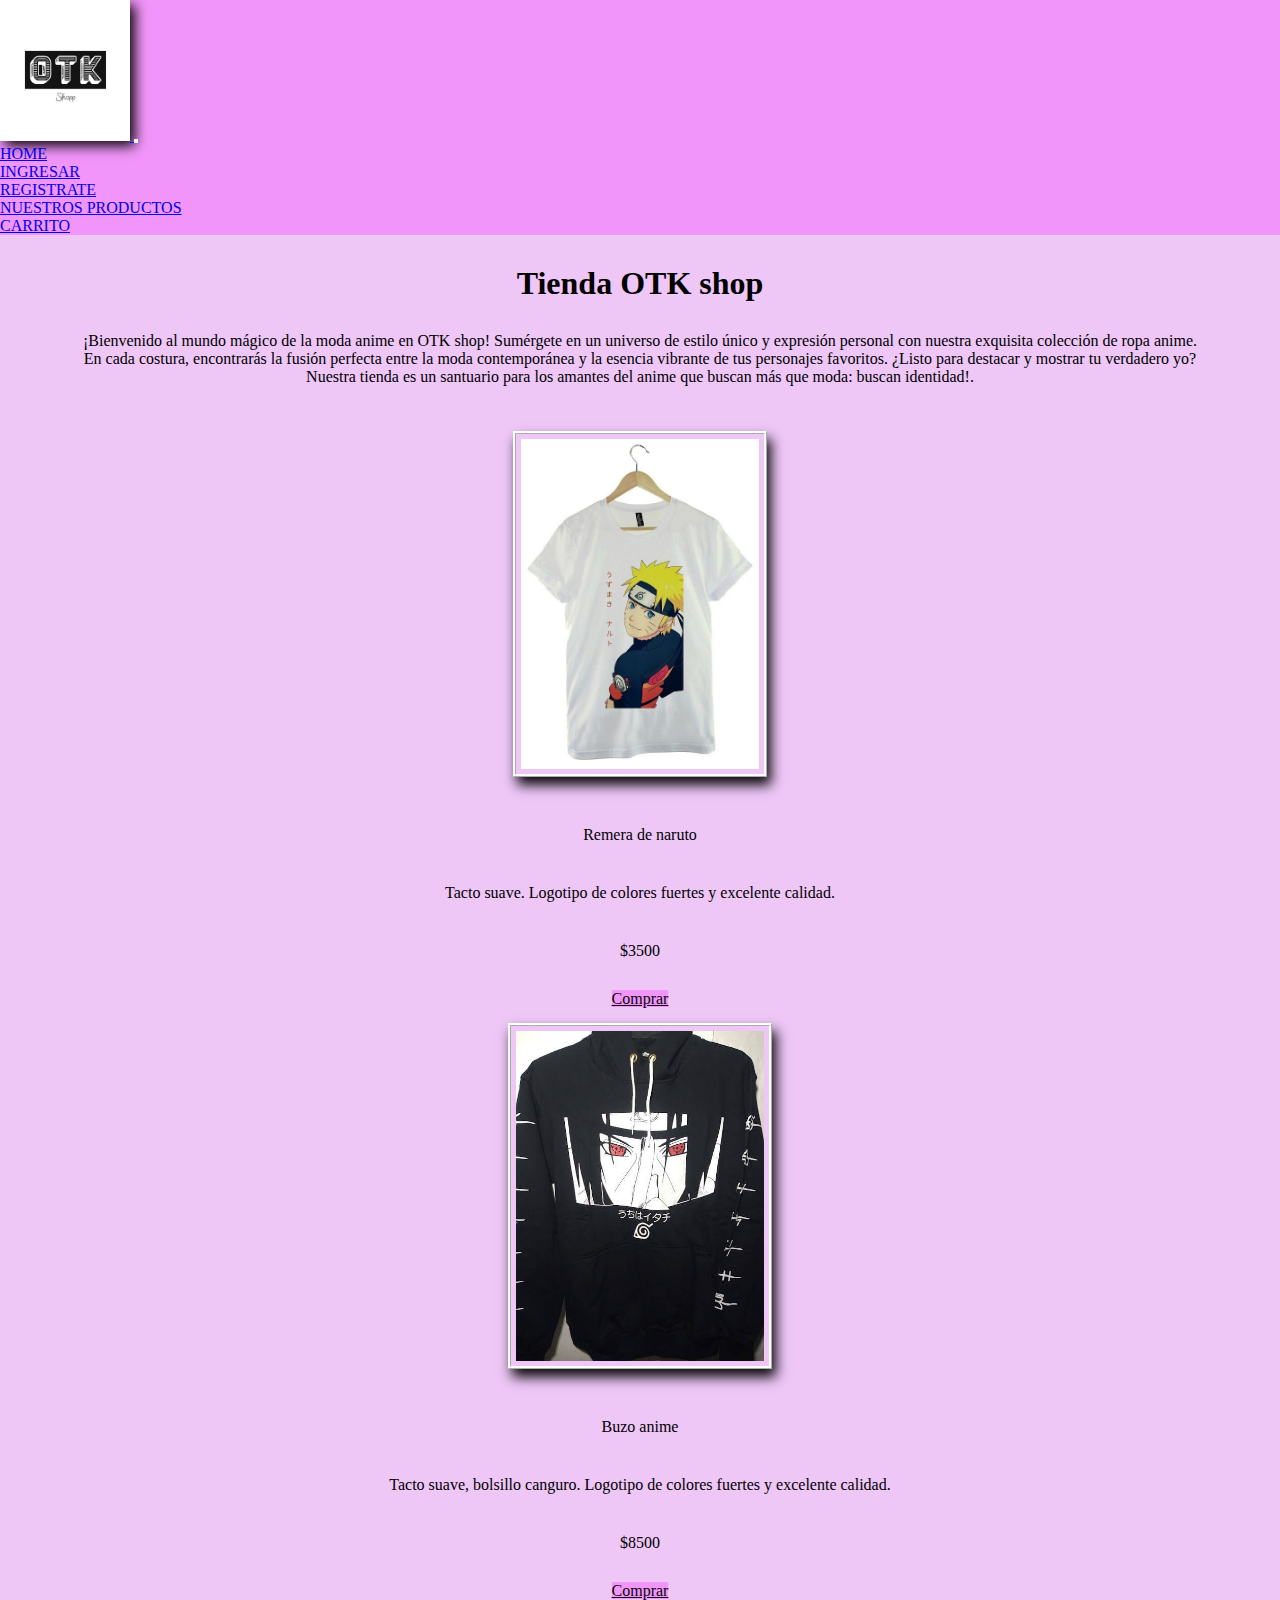
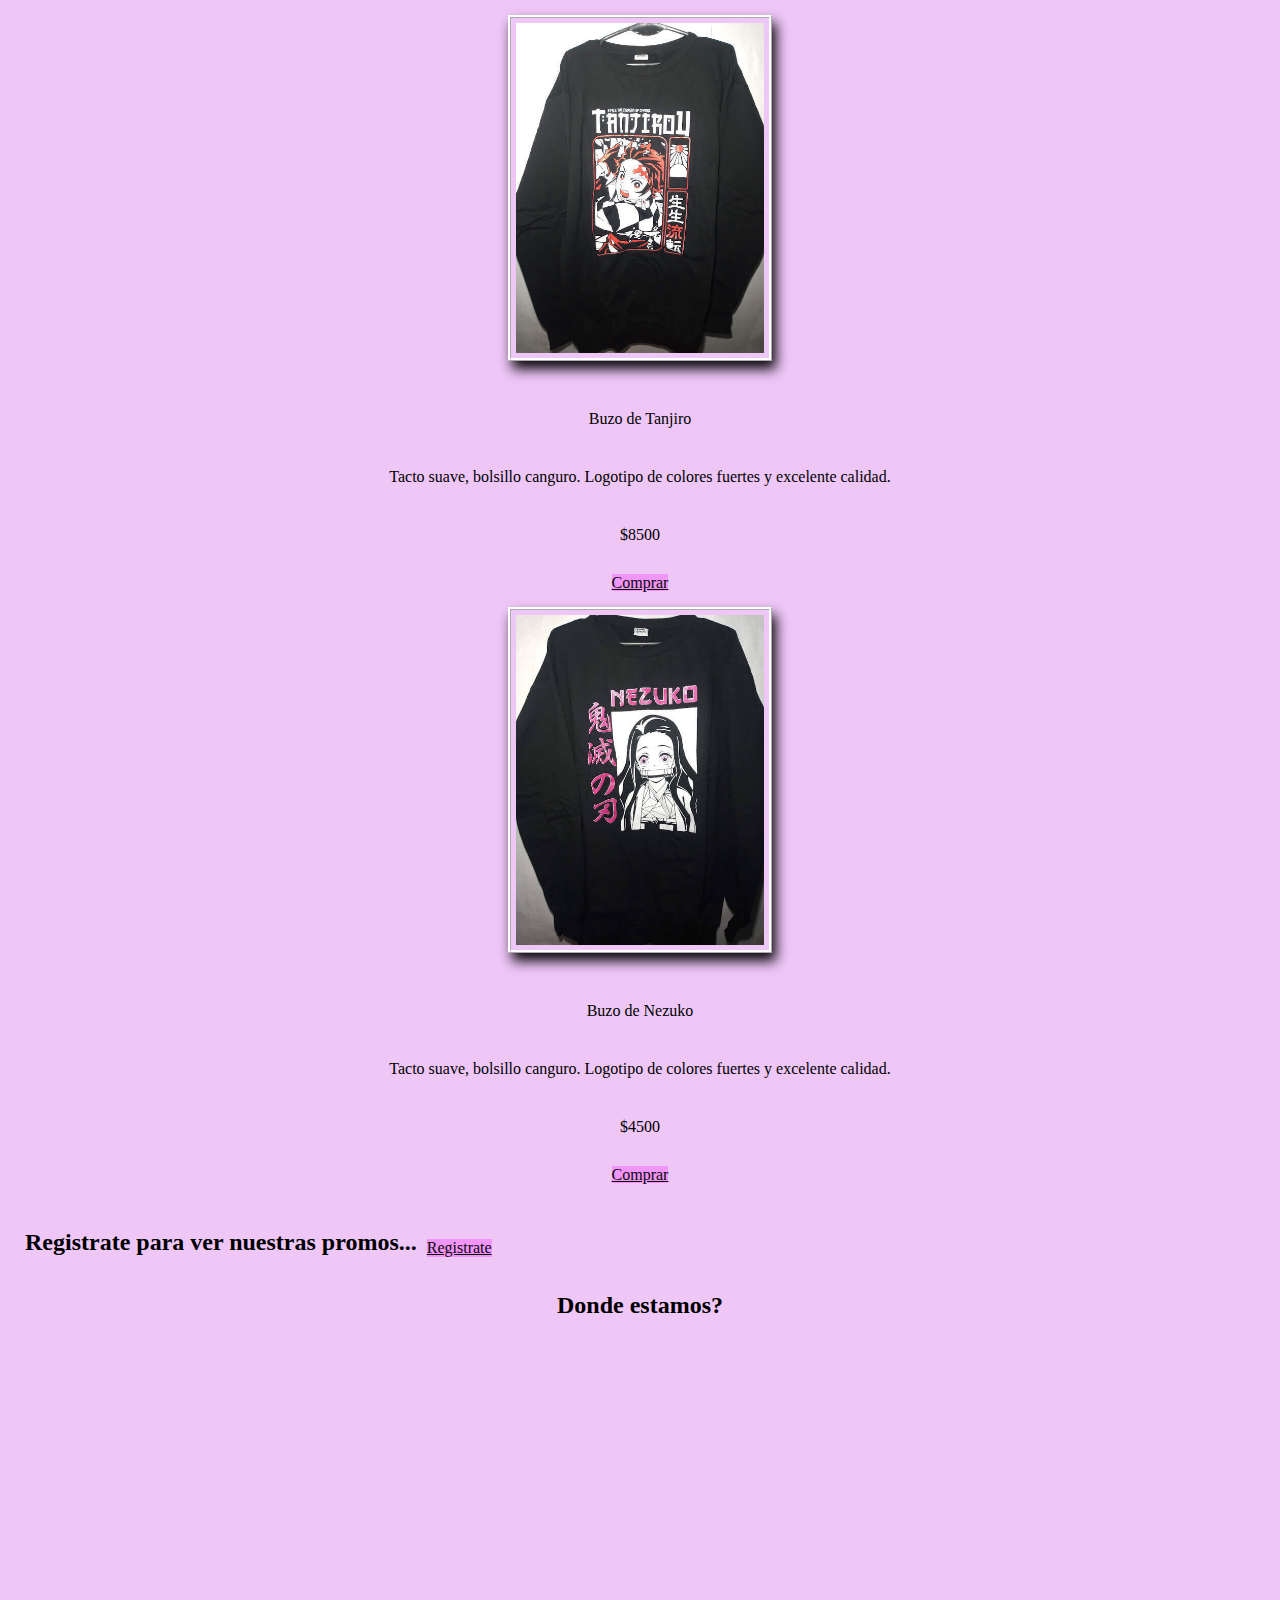
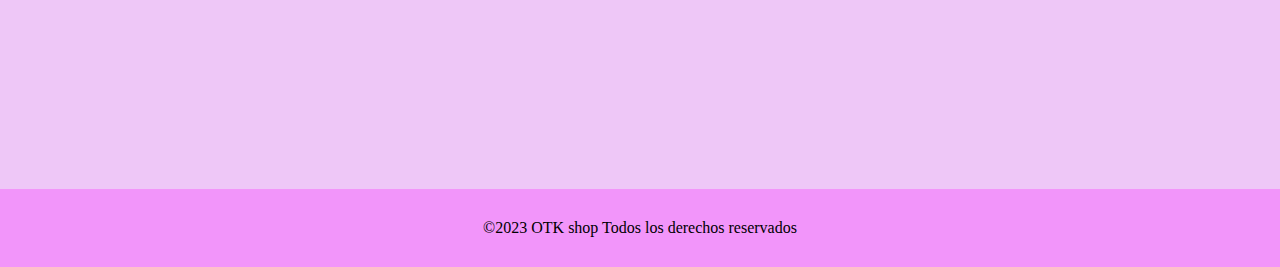
<file: index.html>
<!DOCTYPE html>
<html lang="es">

<head>
    <meta charset="UTF-8">
    <meta name="viewport" content="width=device-width, initial-scale=1.0">
    <!-- SEO -->
    <meta name="description" content="Explora el increíble universo de la moda anime en OTK shop.
         Encuentra tu estilo único entre nuestras exclusivas colecciones de ropa que fusionan la esencia vibrante de tus personajes
          favoritos con la elegancia contemporánea.">
    <!-- BOOSTRAPT -->
    <link href="https://cdn.jsdelivr.net/npm/bootstrap@5.3.2/dist/css/bootstrap.min.css" rel="stylesheet"
        integrity="sha384-T3c6CoIi6uLrA9TneNEoa7RxnatzjcDSCmG1MXxSR1GAsXEV/Dwwykc2MPK8M2HN" crossorigin="anonymous">
        <!-- SEO -->
    <link rel="stylesheet" href="css/estilo.css">
    <title>Tienda OTK shop</title>

</head>

<body>

    <header>
        <!-- NAVBAR CON BOOTSTRAP -->
        <nav class="navbar navbar-expand-lg  navegacion">
            <div class="container-fluid">
                <a class="navbar-brand" href="./index.html">
                    <img class="logoOtk" src="img/logootk.jpg" alt="logo otk">
                </a>
                <button class="navbar-toggler" type="button" data-bs-toggle="collapse" data-bs-target="#navbarNav"
                    aria-controls="navbarNav" aria-expanded="false" aria-label="Toggle navigation">
                    <span class="navbar-toggler-icon"></span>
                </button>
                <div class="collapse navbar-collapse" id="navbarNav">
                    <ul class="navbar-nav ms-auto menuOtk">
                        <li class="nav-item">
                            <a class="nav-link active" aria-current="page" href="index.html">Home</a>
                        </li>
                        <li class="nav-item">
                            <a class="nav-link" href="./views/login.html"> Ingresar</a>
                        </li>
                        <li class="nav-item">
                            <a class="nav-link" href="./views/register.html"> Registrate </a>
                        </li>
                        <li class="nav-item">
                            <a class="nav-link" href="./views/productos.html"> Nuestros productos</a>
                        </li>
                        <li class="nav-item">
                            <a class="nav-link" href="./views/carrito.html"> Carrito </a>
                        </li>
                    </ul>
                </div>
            </div>
        </nav>


    </header>




    <main>
        <h1>Tienda OTK shop</h1>

        <p>¡Bienvenido al mundo mágico de la moda anime en OTK shop!

            Sumérgete en un universo de estilo único y expresión personal con nuestra exquisita colección de ropa anime.
            En cada costura, encontrarás la fusión perfecta entre la moda contemporánea y la esencia vibrante de tus
            personajes favoritos.

            ¿Listo para destacar y mostrar tu verdadero yo? Nuestra tienda es un santuario para los amantes del anime
            que buscan más que moda: buscan identidad!.</p>

        <div class="container-fluid">

            <div class="row mx-auto">
                <div class="col-xl-3 col-md-6 col-sm-12">

                    <img class=" imagenProducto" src="../img/naruto-21.jpg" alt="Remera de naruto">
                    <div class="card-body">
                        <p> Remera de naruto </p>
                        <p class="card-text"> Tacto suave. Logotipo de colores fuertes y excelente
                            calidad.</p>
                            <p class="card-text"> $3500</p>
                        <a href="./views/productos.html" class="btn btnButton"> Comprar </a>
                    </div>
                </div>

                <div class="col-xl-3 col-md-6 col-sm-12">

                    <img class=" imagenProducto" src="../img/IMG_20211005_202024401.jpg" alt="Buzo Anime">
                    <div class="card-body">
                        <p> Buzo anime </p>
                        <p class="card-text"> Tacto suave, bolsillo canguro. Logotipo de colores fuertes y excelente
                            calidad.</p>
                            <p class="card-text"> $8500</p>
                        <a href="./views/productos.html" class="btn btnButton"> Comprar </a>
                    </div>
                </div>

                <div class="col-xl-3 col-md-6 col-sm-12">

                    <img class=" imagenProducto" src="../img/IMG_20211005_205434351.jpg" alt="buzo de Tanjiro">
                    <div class="card-body">
                        <p> Buzo de Tanjiro </p>
                        <p class="card-text"> Tacto suave, bolsillo canguro. Logotipo de colores fuertes y excelente
                            calidad.</p>
                            <p class="card-text"> $8500</p>
                        <a href="./views/productos.html" class="btn btnButton"> Comprar </a>
                    </div>
                </div>

                <div class="col-xl-3 col-md-6 col-sm-12">

                    <img class="imagenProducto" src="../img/IMG_20211005_205528919.jpg" alt="Remera de Nezuko">
                    <div class="card-body">
                        <p> Buzo de Nezuko </p>
                        <p class="card-text"> Tacto suave, bolsillo canguro. Logotipo de colores fuertes y excelente
                            calidad.</p>
                            <p class="card-text"> $4500</p>
                        <a href="./views/productos.html" class="btn btnButton"> Comprar </a>
                    </div>
                </div>

              





            </div>


        </div>

    </main>



    <div class="buttonPromo">
        <h2 class="texto"> Registrate para ver nuestras promos... </h2>


        <a class="btn btnButton" href="./views/register.html" role="button"> Registrate </a>
    </div>

    <h2> Donde estamos? </h2>

    <iframe
        src="https://www.google.com/maps/embed?pb=!1m14!1m12!1m3!1d6568.0616460849815!2d-58.781257583333385!3d-34.60338208333333!2m3!1f0!2f0!3f0!3m2!1i1024!2i768!4f13.1!5e0!3m2!1ses-419!2sar!4v1697645484502!5m2!1ses-419!2sar"
        width="600" height="450" style="border:0; margin: auto; padding: 10px;" allowfullscreen="" loading="lazy"
        referrerpolicy="no-referrer-when-downgrade"></iframe>



    <footer>
        <p>&copy;2023 OTK shop
            Todos los derechos reservados
        </p>

    </footer>




    <script src="https://cdn.jsdelivr.net/npm/bootstrap@5.3.2/dist/js/bootstrap.bundle.min.js"
        integrity="sha384-C6RzsynM9kWDrMNeT87bh95OGNyZPhcTNXj1NW7RuBCsyN/o0jlpcV8Qyq46cDfL"
        crossorigin="anonymous"></script>

</body>

</html>
</file>
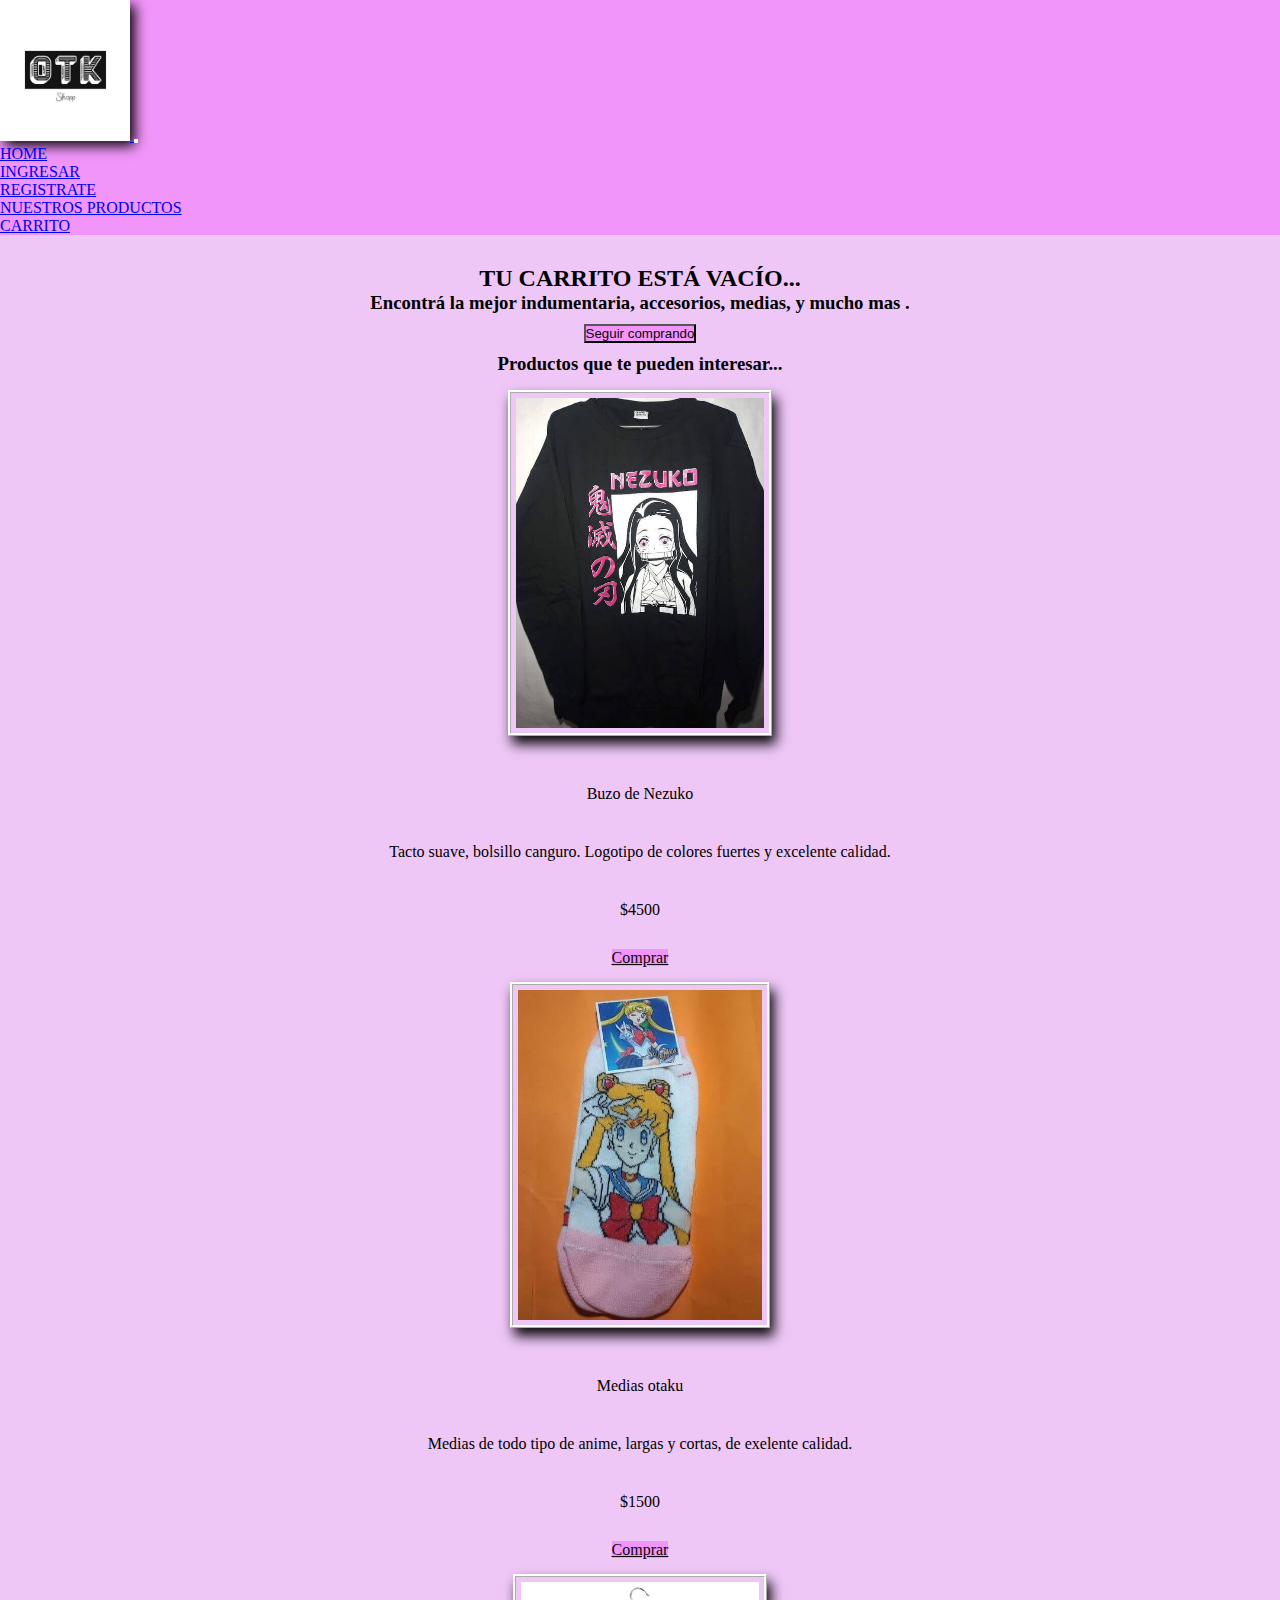
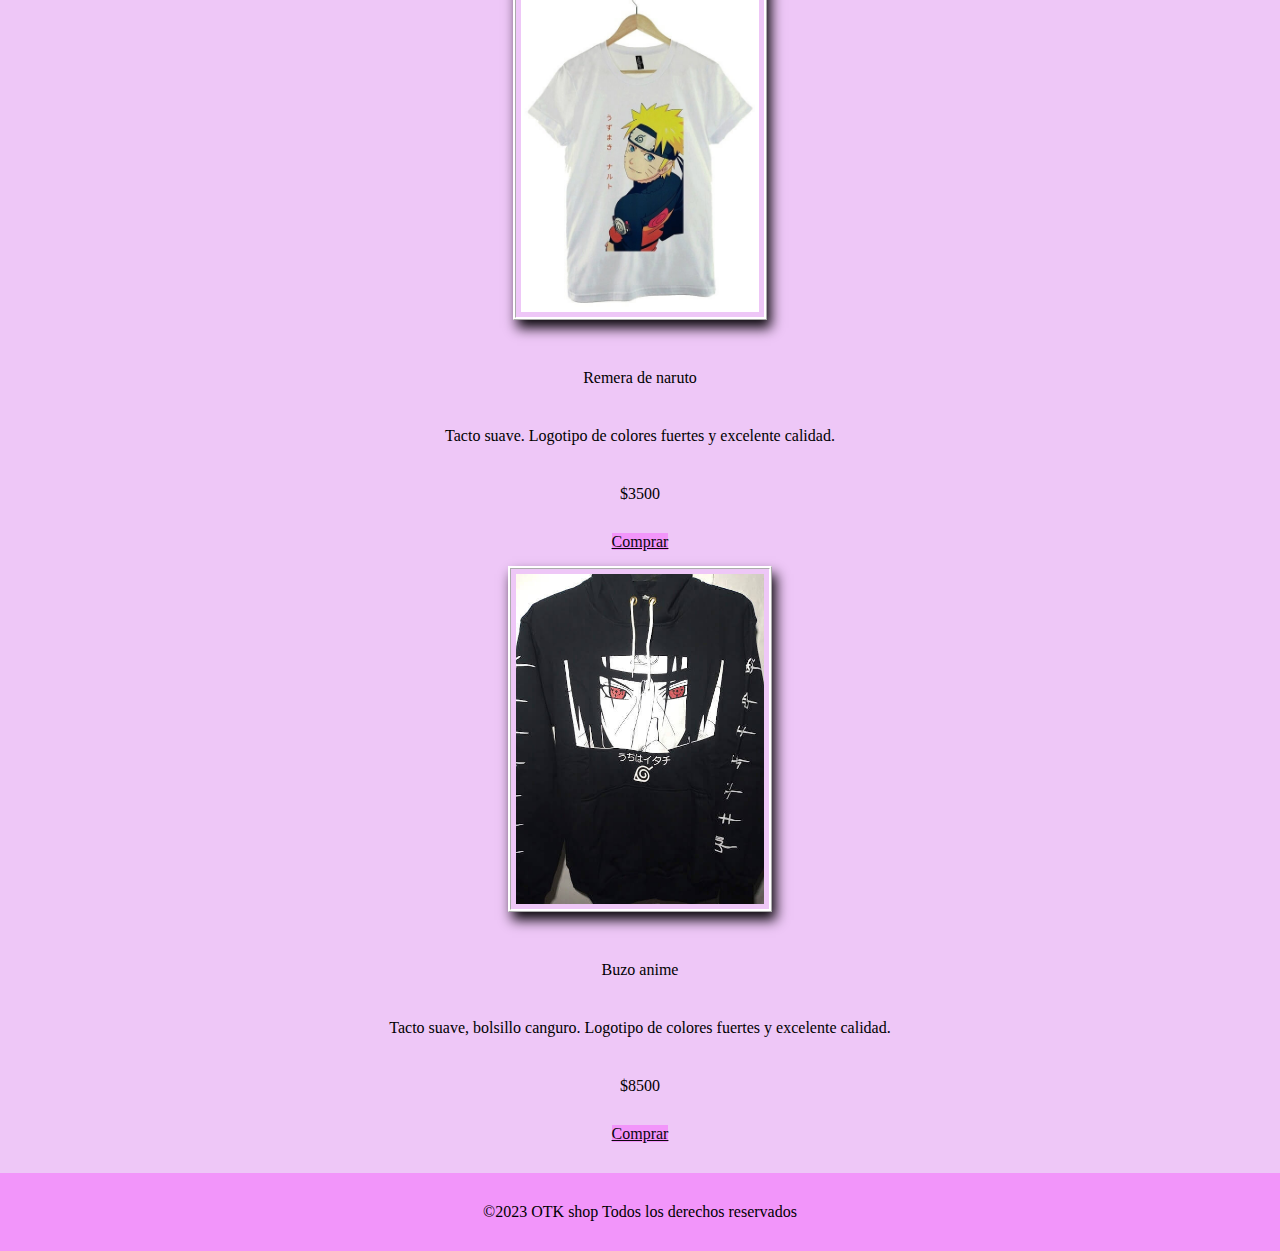
<file: views/carrito.html>
<!DOCTYPE html>
<html lang="es">

<head>
    <meta charset="UTF-8">
    <meta name="viewport" content="width=device-width, initial-scale=1.0">
    <!-- SEO -->
    <meta name="description" content="Completa tu viaje de estilo anime en OTK shop con nuestro carrito de compras. 
        Descubre la magia de convertir tus selecciones favoritas en realidad mientras navegas por un universo de moda única y accesorios encantadores.
         En nuestro carrito, cada clic es un paso hacia la expresión personal a través de la moda anime.">
    <!-- BOOSTRAPT -->
    <link href="https://cdn.jsdelivr.net/npm/bootstrap@5.3.2/dist/css/bootstrap.min.css" rel="stylesheet"
        integrity="sha384-T3c6CoIi6uLrA9TneNEoa7RxnatzjcDSCmG1MXxSR1GAsXEV/Dwwykc2MPK8M2HN" crossorigin="anonymous">
    <!-- CSS -->
    <link rel="stylesheet" href="../css/estilo.css">
    <title>Carrito</title>
</head>

<body>
    <header>
        <!-- NAVBAR CON BOOTSTRAP -->
        <nav class="navbar navbar-expand-lg  navegacion">
            <div class="container-fluid">
                <a class="navbar-brand" href="../index.html">
                    <img class="logoOtk" src="../img/logootk.jpg" alt="logo otk">
                </a>
                <button class="navbar-toggler" type="button" data-bs-toggle="collapse" data-bs-target="#navbarNav"
                    aria-controls="navbarNav" aria-expanded="false" aria-label="Toggle navigation">
                    <span class="navbar-toggler-icon"></span>
                </button>
                <div class="collapse navbar-collapse" id="navbarNav">
                    <ul class="navbar-nav ms-auto menuOtk">
                        <li class="nav-item">
                            <a class="nav-link active" aria-current="page" href="../index.html">Home</a>
                        </li>
                        <li class="nav-item">
                            <a class="nav-link" href="login.html"> Ingresar</a>
                        </li>
                        <li class="nav-item">
                            <a class="nav-link" href="register.html"> Registrate </a>
                        </li>
                        <li class="nav-item">
                            <a class="nav-link" href="productos.html"> Nuestros productos</a>
                        </li>
                        <li class="nav-item">
                            <a class="nav-link" href="carrito.html"> Carrito </a>
                        </li>
                    </ul>
                </div>
            </div>
        </nav>


    </header>
    <main>
        <h2>TU CARRITO ESTÁ VACÍO...</h2>
        <h3>Encontrá la mejor indumentaria, accesorios, medias, y mucho mas .</h3>
        <button type="button" class="btn btnButton"> Seguir comprando </button>

        <h3> Productos que te pueden interesar...</h3>

        <div class="container-fluid">
            <div class="row mx-auto">

                <div class="col-xl-3 col-md-6 col-sm-12">

                    <img class="imagenProducto" src="../img/IMG_20211005_205528919.jpg" alt="Remera de Nezuko">
                    <div class="card-body">
                        <p> Buzo de Nezuko </p>
                        <p class="card-text"> Tacto suave, bolsillo canguro. Logotipo de colores fuertes y excelente
                            calidad.</p>
                            <p class="card-text"> $4500</p>
                        <a href="./productos.html" class="btn btnButton"> Comprar </a>
                    </div>
                </div>


                <div class="col-xl-3 col-md-6 col-sm-12">

                    <img class="imagenProducto" src="../img/medias1.jpg" alt="medias de Anime">
                    <div class="card-body">
                        <p> Medias otaku</p>
                        <p class="card-text"> Medias de todo tipo de anime, largas y cortas, de exelente calidad.</p>
                        <p class="card-text"> $1500</p>
                        <a href="./productos.html" class="btn btnButton"> Comprar </a>
                    </div>
                </div>

                <div class="col-xl-3 col-md-6 col-sm-12">

                    <img class=" imagenProducto" src="../img/naruto-21.jpg" alt="Remera de naruto">
                    <div class="card-body">
                        <p> Remera de naruto </p>
                        <p class="card-text"> Tacto suave. Logotipo de colores fuertes y excelente
                            calidad.</p>
                            <p class="card-text"> $3500</p>
                        <a href="./productos.html" class="btn btnButton"> Comprar </a>
                    </div>
                </div>

                <div class="col-xl-3 col-md-6 col-sm-12">

                    <img class=" imagenProducto" src="../img/IMG_20211005_202024401.jpg" alt="Buzo Anime">
                    <div class="card-body">
                        <p> Buzo anime </p>
                        <p class="card-text"> Tacto suave, bolsillo canguro. Logotipo de colores fuertes y excelente
                            calidad.</p>
                            <p class="card-text"> $8500</p>
                        <a href="./productos.html" class="btn btnButton"> Comprar </a>
                    </div>
                </div>

            </div>
        </div>
    </main>

    <footer>
        <p>&copy;2023 OTK shop
            Todos los derechos reservados</p>
    </footer>

    <script src="https://cdn.jsdelivr.net/npm/bootstrap@5.3.2/dist/js/bootstrap.bundle.min.js"
        integrity="sha384-C6RzsynM9kWDrMNeT87bh95OGNyZPhcTNXj1NW7RuBCsyN/o0jlpcV8Qyq46cDfL"
        crossorigin="anonymous"></script>

</body>

</html>
</file>
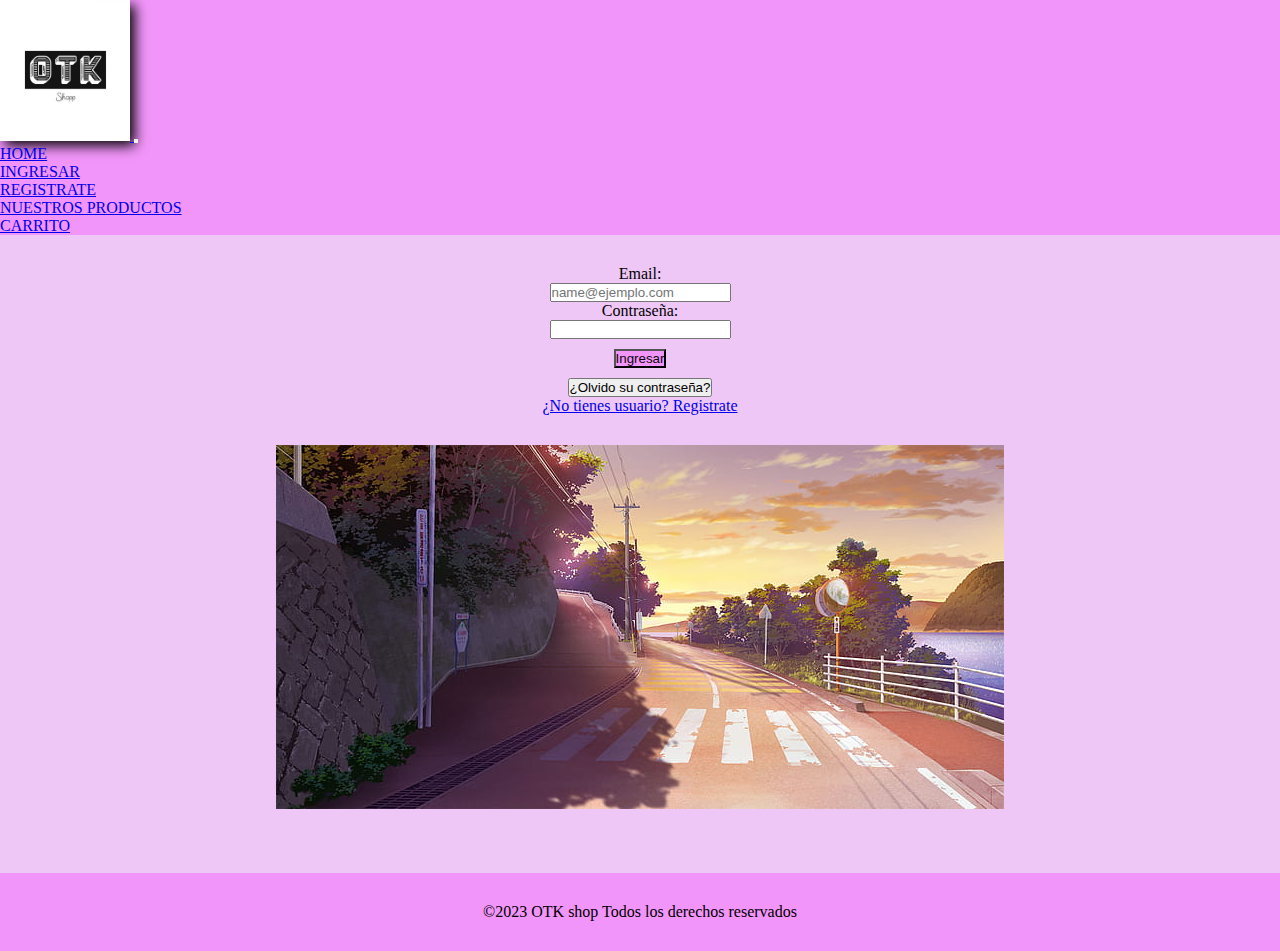
<file: views/login.html>
<!DOCTYPE html>
<html lang="es">

<head>
    <meta charset="UTF-8">
    <meta name="viewport" content="width=device-width, initial-scale=1.0">
    <!-- SEO -->
    <meta name="description" content="Inicia sesión y desbloquea un mundo de estilo anime personalizado en OTK shop. 
    Tu cuenta es la puerta de acceso a experiencias exclusivas, seguimiento de pedidos y ofertas especiales. 
    Conéctate con nosotros y descubre la comodidad de un proceso de compra ágil y seguro.">
    <!-- BOOSTRAPT -->
    <link href="https://cdn.jsdelivr.net/npm/bootstrap@5.3.2/dist/css/bootstrap.min.css" rel="stylesheet"
        integrity="sha384-T3c6CoIi6uLrA9TneNEoa7RxnatzjcDSCmG1MXxSR1GAsXEV/Dwwykc2MPK8M2HN" crossorigin="anonymous">
    <!-- CSS -->
    <link rel="stylesheet" href="../css/estilo.css">

    <title>Ingresar</title>
</head>

<body>
    <header>
        <!-- NAVBAR CON BOOTSTRAP -->
        <nav class="navbar navbar-expand-lg  navegacion">
            <div class="container-fluid">
                <a class="navbar-brand" href="../index.html">
                    <img class="logoOtk" src="../img/logootk.jpg" alt="logo otk">
                </a>
                <button class="navbar-toggler" type="button" data-bs-toggle="collapse" data-bs-target="#navbarNav"
                    aria-controls="navbarNav" aria-expanded="false" aria-label="Toggle navigation">
                    <span class="navbar-toggler-icon"></span>
                </button>
                <div class="collapse navbar-collapse" id="navbarNav">
                    <ul class="navbar-nav ms-auto menuOtk">
                        <li class="nav-item">
                            <a class="nav-link active" aria-current="page" href="../index.html">Home</a>
                        </li>
                        <li class="nav-item">
                            <a class="nav-link" href="login.html"> Ingresar</a>
                        </li>
                        <li class="nav-item">
                            <a class="nav-link" href="register.html"> Registrate </a>
                        </li>
                        <li class="nav-item">
                            <a class="nav-link" href="productos.html"> Nuestros productos</a>
                        </li>
                        <li class="nav-item">
                            <a class="nav-link" href="carrito.html"> Carrito </a>
                        </li>
                    </ul>
                </div>
            </div>
        </nav>


    </header>

    <main>
        <div class="mb-2 row">
            <label for="exampleFormControlInput1" class="col-sm-2 col-form-label">Email:</label>
            <div class="col-sm-10">
                <input type="email" class="form-control" id="exampleFormControlInput1" placeholder="name@ejemplo.com">

            </div>
        </div>

        <div class="mb-2 row">
            <label for="inputPassword" class="col-sm-2 col-form-label"> Contraseña: </label>
            <div class="col-sm-10">
                <input type="password" class="form-control" id="inputPassword">
            </div>
        </div>
        <div class="botonLink">
            <button type="button" class="btn btnButton"> Ingresar </button>
            <button type="button" class="btn btn-link"> ¿Olvido su contraseña? </button>
            <a class="btn btn-link" href="../views/register.html" role="button"> ¿No tienes usuario? Registrate </a>
        </div>


        <img src="../img/fondoanime.jpg" class="img-fluid imgLogin" alt=" Fondo anime">


    </main>


    <footer>
        <p>&copy;2023 OTK shop
            Todos los derechos reservados</p>
    </footer>

    <script src="https://cdn.jsdelivr.net/npm/bootstrap@5.3.2/dist/js/bootstrap.bundle.min.js"
        integrity="sha384-C6RzsynM9kWDrMNeT87bh95OGNyZPhcTNXj1NW7RuBCsyN/o0jlpcV8Qyq46cDfL"
        crossorigin="anonymous"></script>
</body>

</html>
</file>
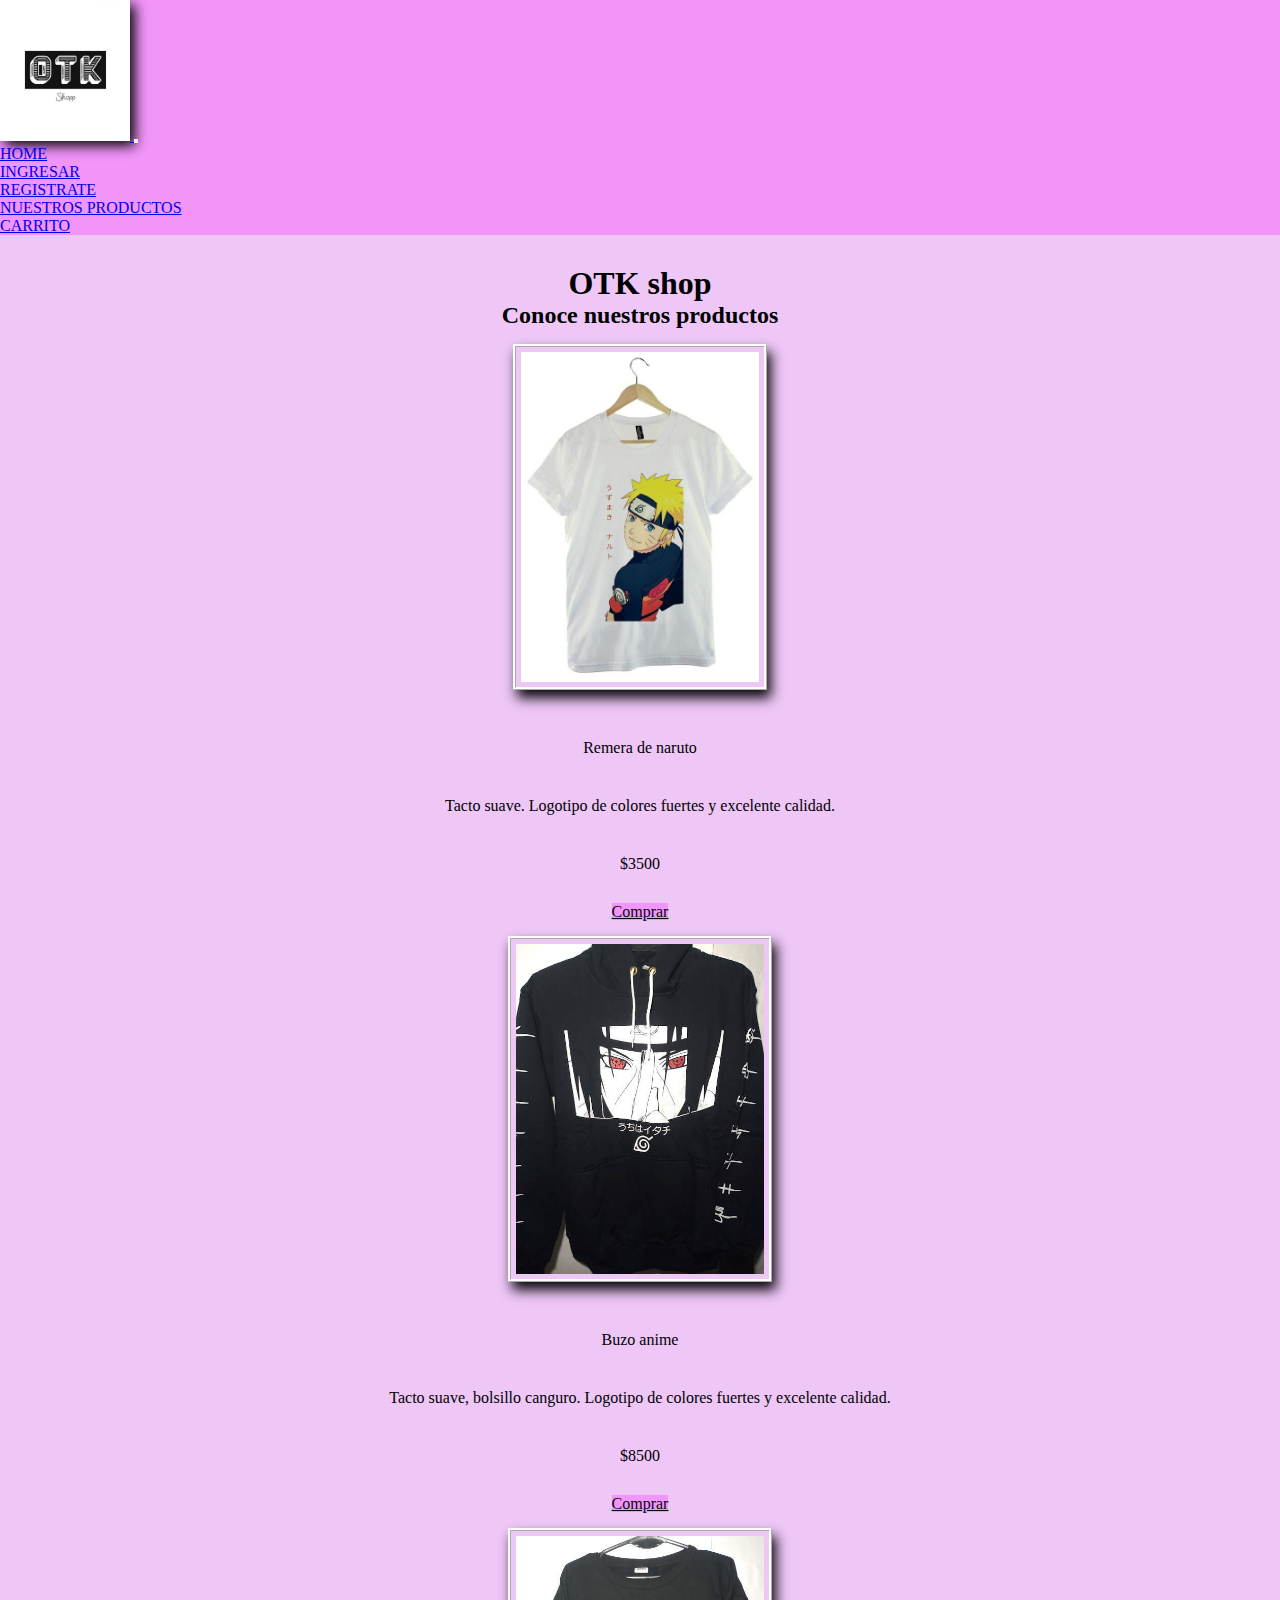
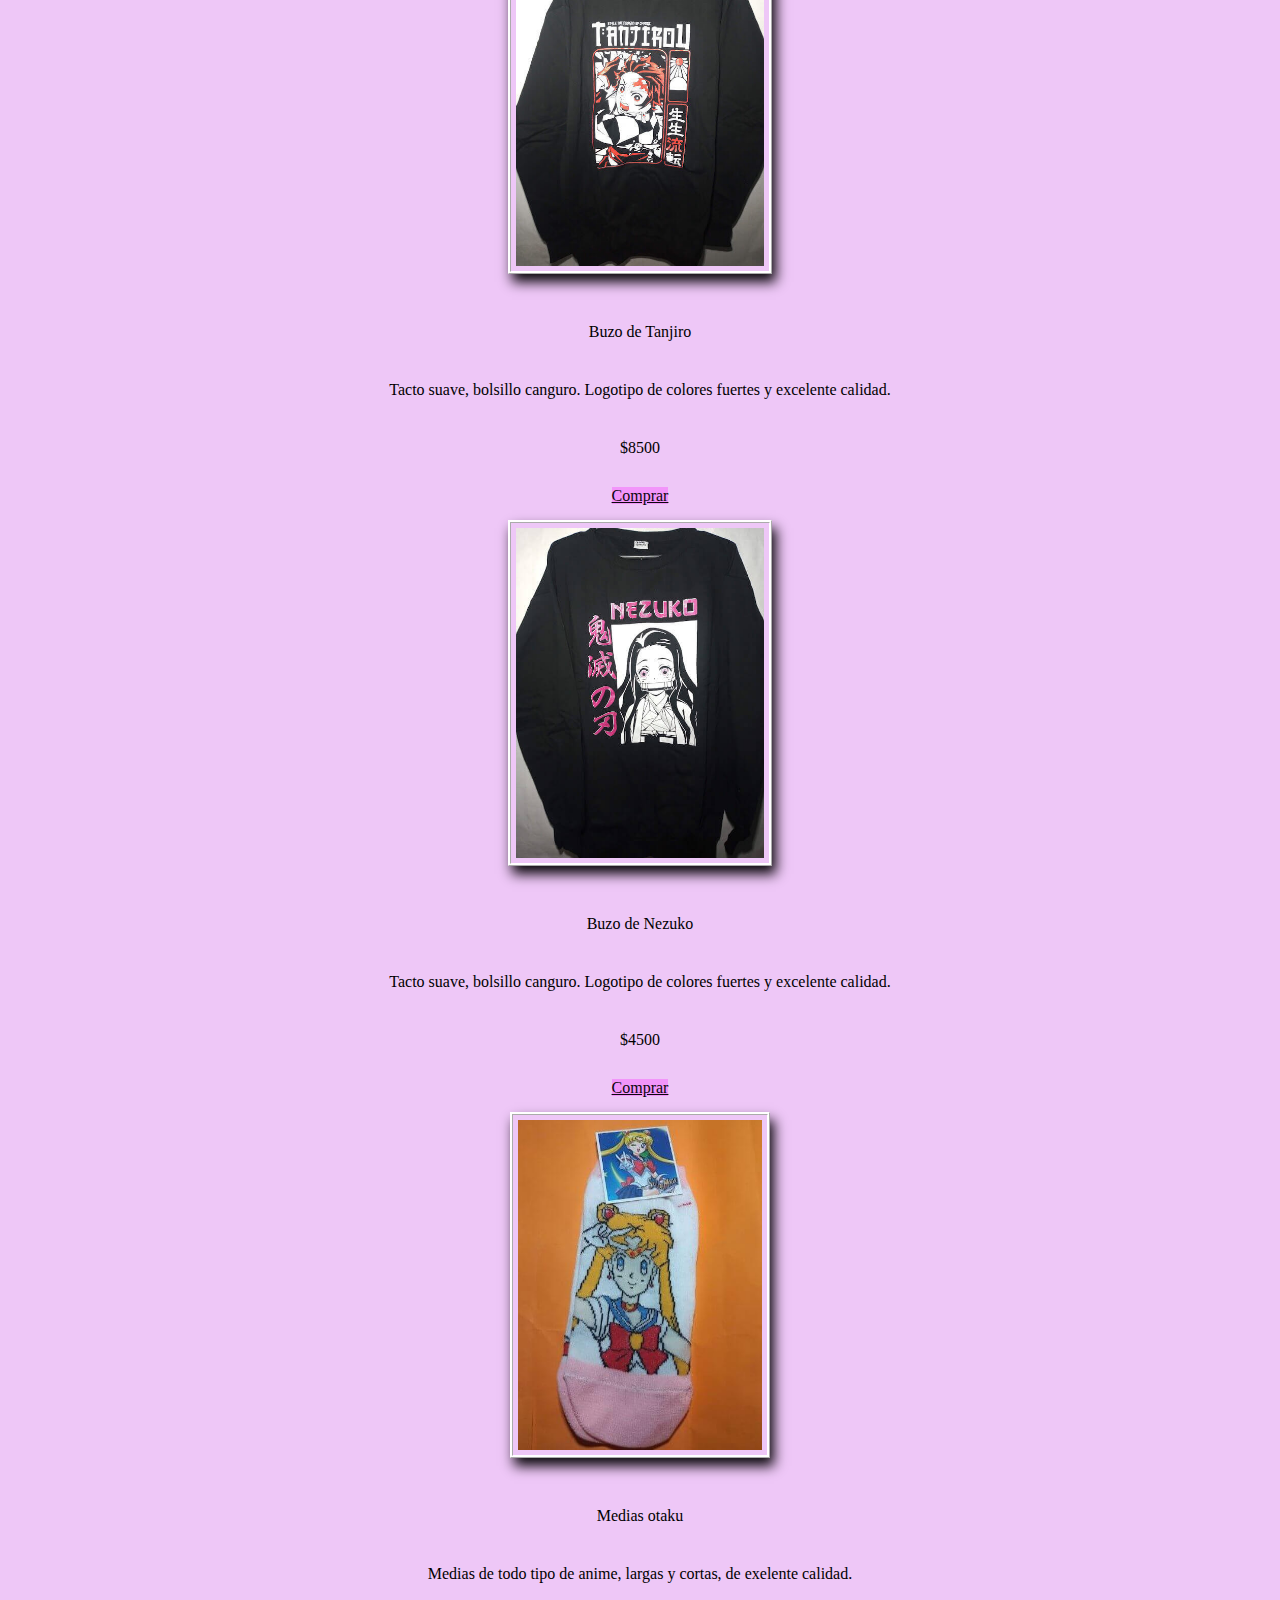
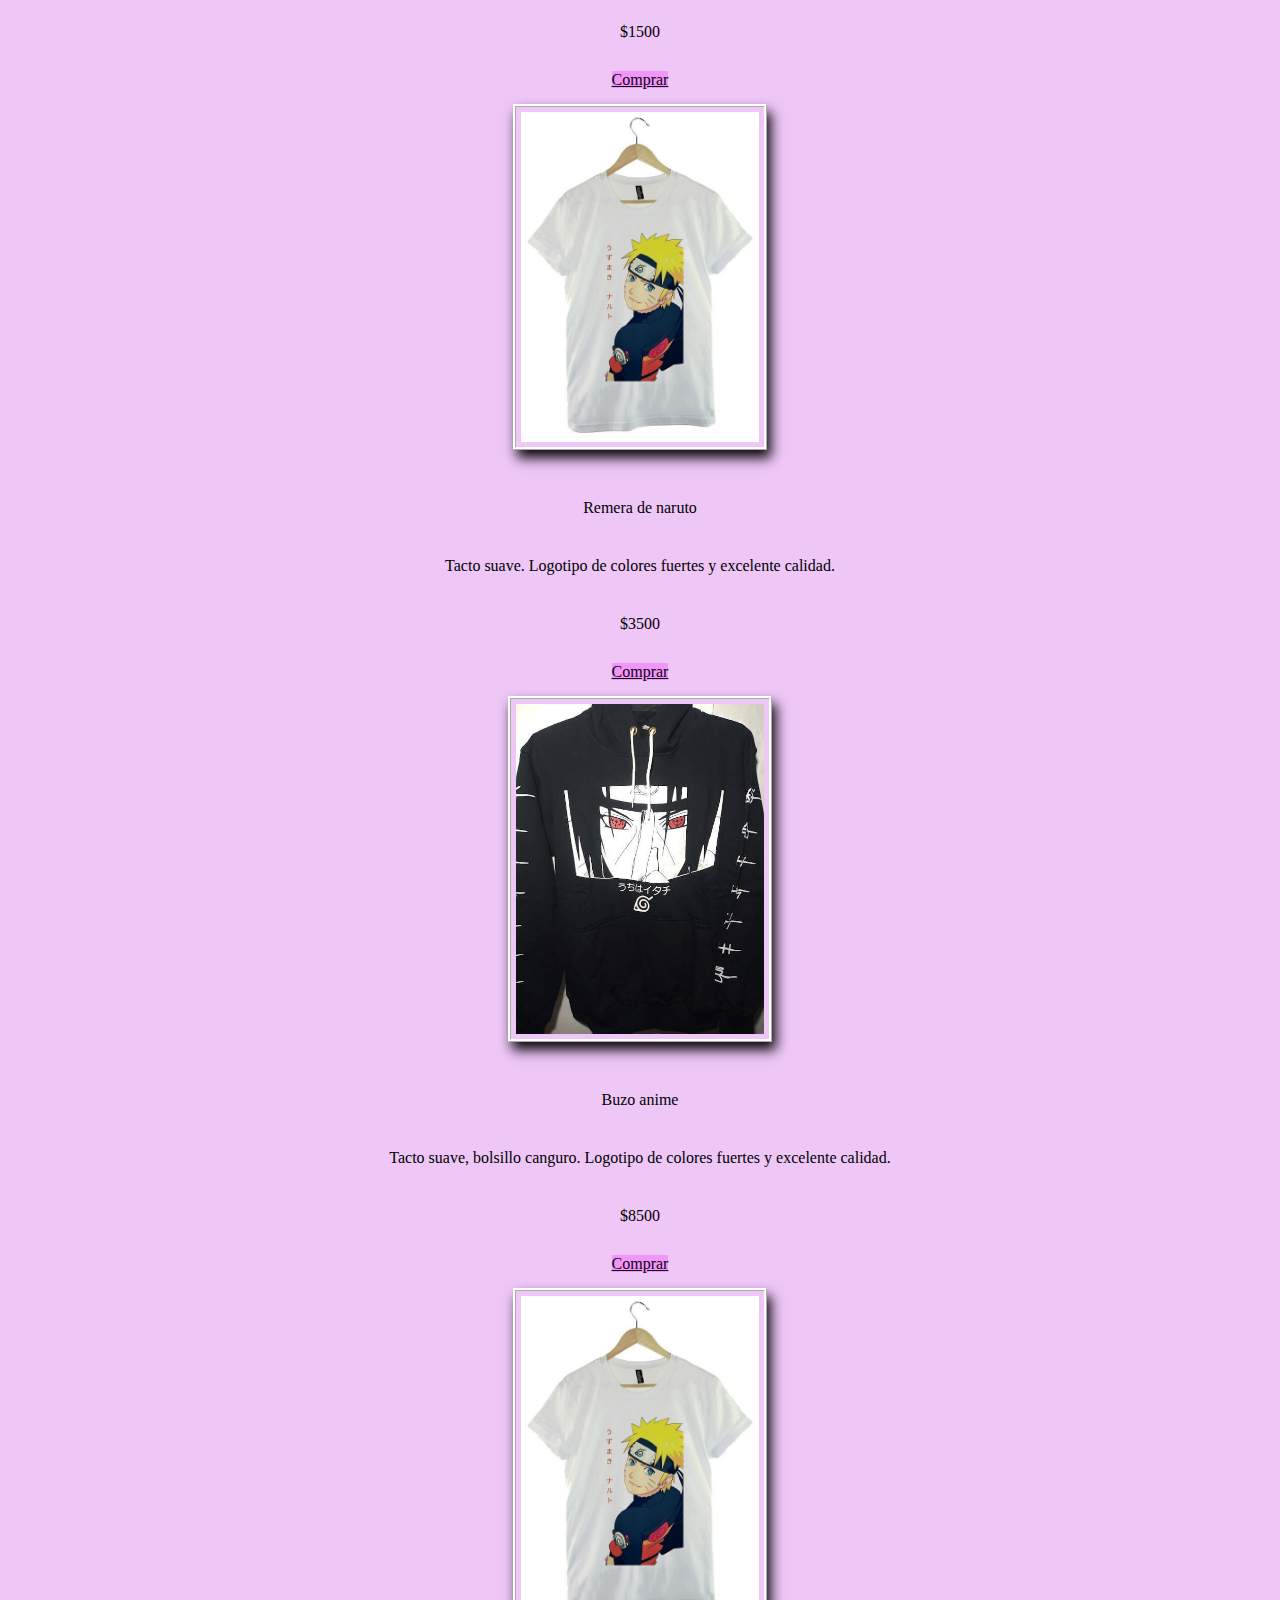
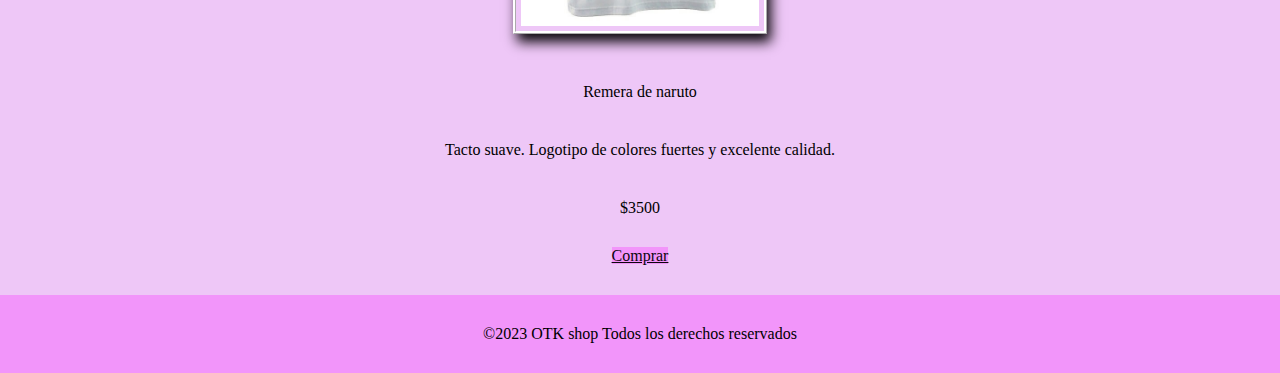
<file: views/productos.html>
<!DOCTYPE html>
<html lang="es">

<head>
    <meta charset="UTF-8">
    <meta name="viewport" content="width=device-width, initial-scale=1.0">
    <!-- SEO -->
    <meta name="description"
        content="
    Descubre la magia de la moda anime con nuestra exclusiva colección de productos en OTK shop.
    En OTK shop, transformamos la moda en una expresión auténtica de tu pasión por el anime. 
    ¡Encuentra tu estilo único y viste como el héroe de tu propia historia con nuestra cuidadosa selección de productos de alta calidad!">
    <!-- BOOSTRAPT -->
    <link href="https://cdn.jsdelivr.net/npm/bootstrap@5.3.2/dist/css/bootstrap.min.css" rel="stylesheet"
        integrity="sha384-T3c6CoIi6uLrA9TneNEoa7RxnatzjcDSCmG1MXxSR1GAsXEV/Dwwykc2MPK8M2HN" crossorigin="anonymous">
    <!-- CSS -->
    <link rel="stylesheet" href="../css/estilo.css">
    <title>Productos</title>
</head>

<body>
    <header>
        <!-- NAVBAR CON BOOTSTRAP -->
        <nav class="navbar navbar-expand-lg  navegacion">
            <div class="container-fluid">
                <a class="navbar-brand" href="../index.html">
                    <img class="logoOtk" src="../img/logootk.jpg" alt="logo otk">
                </a>
                <button class="navbar-toggler" type="button" data-bs-toggle="collapse" data-bs-target="#navbarNav"
                    aria-controls="navbarNav" aria-expanded="false" aria-label="Toggle navigation">
                    <span class="navbar-toggler-icon"></span>
                </button>
                <div class="collapse navbar-collapse" id="navbarNav">
                    <ul class="navbar-nav ms-auto menuOtk">
                        <li class="nav-item">
                            <a class="nav-link active" aria-current="page" href="../index.html">Home</a>
                        </li>
                        <li class="nav-item">
                            <a class="nav-link" href="login.html"> Ingresar</a>
                        </li>
                        <li class="nav-item">
                            <a class="nav-link" href="register.html"> Registrate </a>
                        </li>
                        <li class="nav-item">
                            <a class="nav-link" href="productos.html"> Nuestros productos</a>
                        </li>
                        <li class="nav-item">
                            <a class="nav-link" href="carrito.html"> Carrito </a>
                        </li>
                    </ul>
                </div>
            </div>
        </nav>


    </header>
    <main>
        <h1> OTK shop </h1>

        <h2> Conoce nuestros productos </h2>

        <div class="container-fluid">
            <div class="row mx-auto">

                <div class="col-xl-3 col-md-6 col-sm-12">

                    <img class=" imagenProducto" src="../img/naruto-21.jpg" alt="Remera de naruto">
                    <div class="card-body">
                        <p> Remera de naruto </p>
                        <p class="card-text"> Tacto suave. Logotipo de colores fuertes y excelente
                            calidad.</p>
                            <p class="card-text"> $3500</p>
                        <a href="./productos.html" class="btn btnButton"> Comprar </a>
                    </div>
                </div>

                <div class="col-xl-3 col-md-6 col-sm-12">

                    <img class=" imagenProducto" src="../img/IMG_20211005_202024401.jpg" alt="Buzo Anime">
                    <div class="card-body">
                        <p> Buzo anime </p>
                        <p class="card-text"> Tacto suave, bolsillo canguro. Logotipo de colores fuertes y excelente
                            calidad.</p>
                            <p class="card-text"> $8500</p>
                        <a href="./productos.html" class="btn btnButton"> Comprar </a>
                    </div>
                </div>

                <div class="col-xl-3 col-md-6 col-sm-12">

                    <img class=" imagenProducto" src="../img/IMG_20211005_205434351.jpg" alt="buzo de Tanjiro">
                    <div class="card-body">
                        <p> Buzo de Tanjiro </p>
                        <p class="card-text"> Tacto suave, bolsillo canguro. Logotipo de colores fuertes y excelente
                            calidad.</p>
                            <p class="card-text"> $8500</p>
                        <a href="./productos.html" class="btn btnButton"> Comprar </a>
                    </div>
                </div>

                <div class="col-xl-3 col-md-6 col-sm-12">

                    <img class="imagenProducto" src="../img/IMG_20211005_205528919.jpg" alt="Remera de Nezuko">
                    <div class="card-body">
                        <p> Buzo de Nezuko </p>
                        <p class="card-text"> Tacto suave, bolsillo canguro. Logotipo de colores fuertes y excelente
                            calidad.</p>
                            <p class="card-text"> $4500</p>
                        <a href="./productos.html" class="btn btnButton"> Comprar </a>
                    </div>
                </div>


                <div class="col-xl-3 col-md-6 col-sm-12">

                    <img class="imagenProducto" src="../img/medias1.jpg" alt="medias de Anime">
                    <div class="card-body">
                        <p> Medias otaku</p>
                        <p class="card-text"> Medias de todo tipo de anime, largas y cortas, de exelente calidad.</p>
                        <p class="card-text"> $1500</p>
                        <a href="./productos.html" class="btn btnButton"> Comprar </a>
                    </div>
                </div>

                <div class="col-xl-3 col-md-6 col-sm-12">

                    <img class=" imagenProducto" src="../img/naruto-21.jpg" alt="Remera de naruto">
                    <div class="card-body">
                        <p> Remera de naruto </p>
                        <p class="card-text"> Tacto suave. Logotipo de colores fuertes y excelente
                            calidad.</p>
                            <p class="card-text"> $3500</p>
                        <a href="./productos.html" class="btn btnButton"> Comprar </a>
                    </div>
                </div>

                <div class="col-xl-3 col-md-6 col-sm-12">

                    <img class=" imagenProducto" src="../img/IMG_20211005_202024401.jpg" alt="Buzo Anime">
                    <div class="card-body">
                        <p> Buzo anime </p>
                        <p class="card-text"> Tacto suave, bolsillo canguro. Logotipo de colores fuertes y excelente
                            calidad.</p>
                            <p class="card-text"> $8500</p>
                        <a href="./productos.html" class="btn btnButton"> Comprar </a>
                    </div>
                </div>

                
                <div class="col-xl-3 col-md-6 col-sm-12">

                    <img class=" imagenProducto" src="../img/naruto-21.jpg" alt="Remera de naruto">
                    <div class="card-body">
                        <p> Remera de naruto </p>
                        <p class="card-text"> Tacto suave. Logotipo de colores fuertes y excelente
                            calidad.</p>
                            <p class="card-text"> $3500</p>
                        <a href="./productos.html" class="btn btnButton"> Comprar </a>
                    </div>
                </div>




            </div>
        </div>
    </main>

    <footer>
        <p>&copy;2023 OTK shop
            Todos los derechos reservados</p>
    </footer>

    <script src="https://cdn.jsdelivr.net/npm/bootstrap@5.3.2/dist/js/bootstrap.bundle.min.js"
        integrity="sha384-C6RzsynM9kWDrMNeT87bh95OGNyZPhcTNXj1NW7RuBCsyN/o0jlpcV8Qyq46cDfL"
        crossorigin="anonymous"></script>

</body>

</html>
</file>
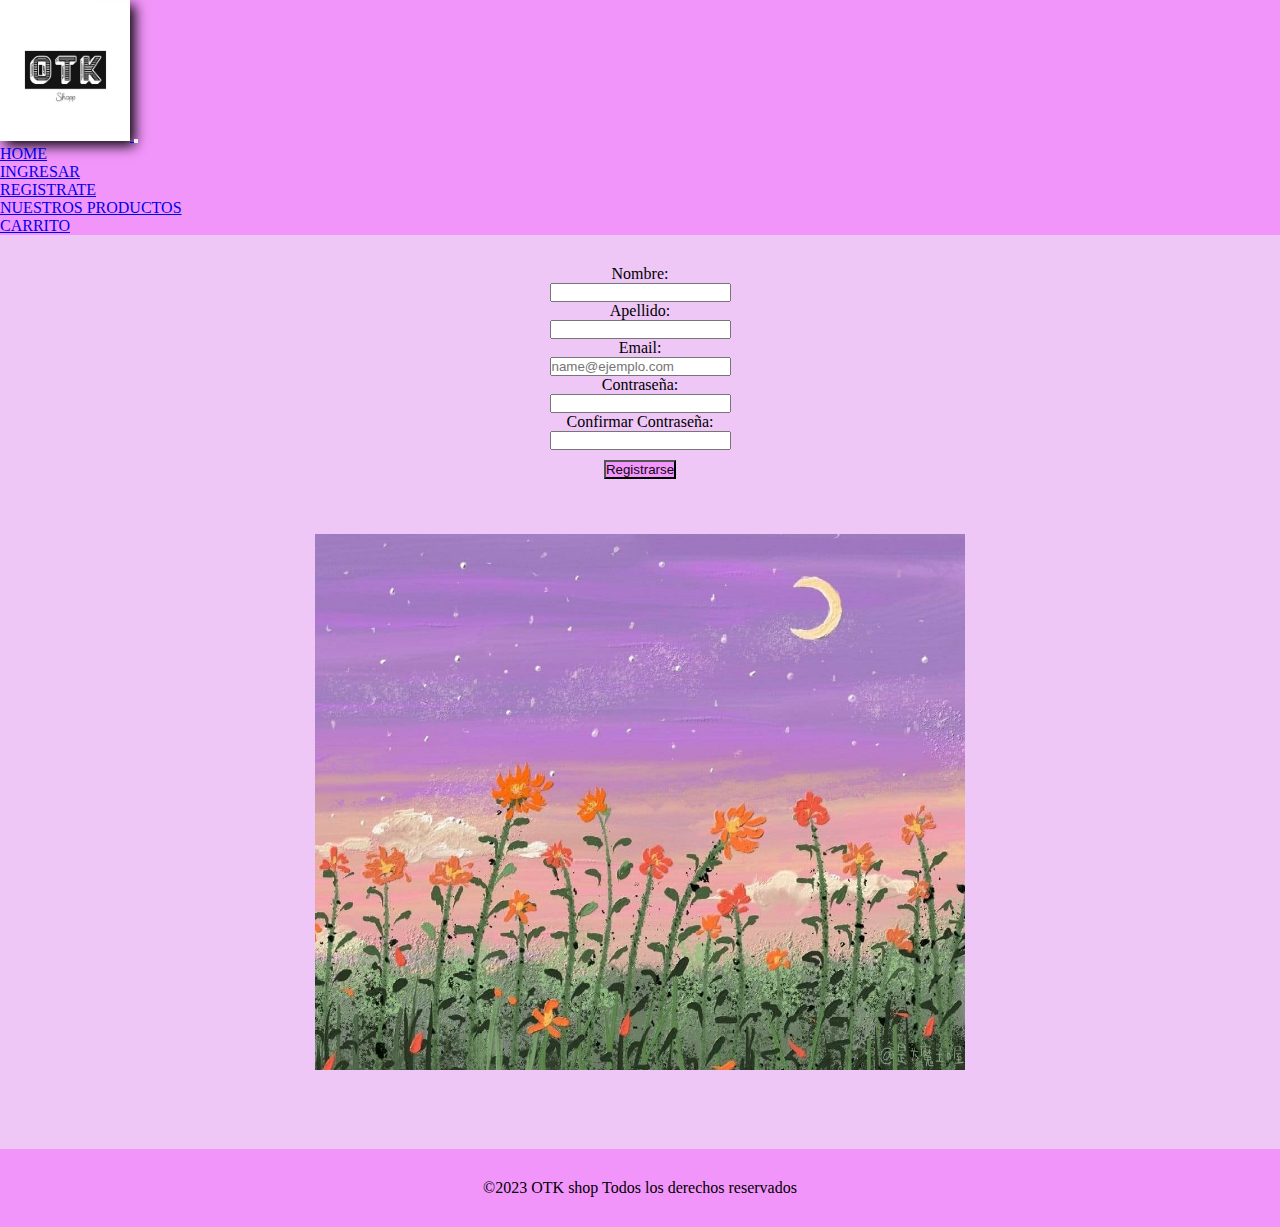
<file: views/register.html>
<!DOCTYPE html>
<html lang="es">

<head>
    <meta charset="UTF-8">
    <meta name="viewport" content="width=device-width, initial-scale=1.0">
    <!-- SEO -->
    <meta name="description" content="Inicia sesión y desbloquea un mundo de estilo anime personalizado en OTK shop. 
    Tu cuenta es la puerta de acceso a experiencias exclusivas, seguimiento de pedidos y ofertas especiales. 
    Conéctate con nosotros y descubre la comodidad de un proceso de compra ágil y seguro.">
    <!-- BOOSTRAPT -->
    <link href="https://cdn.jsdelivr.net/npm/bootstrap@5.3.2/dist/css/bootstrap.min.css" rel="stylesheet"
        integrity="sha384-T3c6CoIi6uLrA9TneNEoa7RxnatzjcDSCmG1MXxSR1GAsXEV/Dwwykc2MPK8M2HN" crossorigin="anonymous">
    <!-- SEO -->
    <link rel="stylesheet" href="../css/estilo.css">
    <title>Registrate</title>
</head>

<body>
    <header>
        <!-- NAVBAR CON BOOTSTRAP -->
        <nav class="navbar navbar-expand-lg  navegacion">
            <div class="container-fluid">
                <a class="navbar-brand" href="../index.html">
                    <img class="logoOtk" src="../img/logootk.jpg" alt="logo otk">
                </a>
                <button class="navbar-toggler" type="button" data-bs-toggle="collapse" data-bs-target="#navbarNav"
                    aria-controls="navbarNav" aria-expanded="false" aria-label="Toggle navigation">
                    <span class="navbar-toggler-icon"></span>
                </button>
                <div class="collapse navbar-collapse" id="navbarNav">
                    <ul class="navbar-nav ms-auto menuOtk">
                        <li class="nav-item">
                            <a class="nav-link active" aria-current="page" href="../index.html">Home</a>
                        </li>
                        <li class="nav-item">
                            <a class="nav-link" href="login.html"> Ingresar</a>
                        </li>
                        <li class="nav-item">
                            <a class="nav-link" href="register.html"> Registrate </a>
                        </li>
                        <li class="nav-item">
                            <a class="nav-link" href="productos.html"> Nuestros productos</a>
                        </li>
                        <li class="nav-item">
                            <a class="nav-link" href="carrito.html"> Carrito </a>
                        </li>
                    </ul>
                </div>
            </div>
        </nav>


    </header>

    <main>
        <div class="mb-2 row">
            <!-- Nombre -->
            <label for="nombre" class="col-sm-2 col-form-label"> Nombre:</label>
            <div class="col-sm-10">
                <input type="text" id="nombre" class="form-control" name="nombre" required>
            </div>
        </div>

        <div class="mb-2 row">
            <!-- Apellido -->
            <label for="apellido" class="col-sm-2 col-form-label"> Apellido:</label>

            <div class="col-sm-10">
                <input type="text" id="apellido" class="form-control" name="apellido" required>
            </div>
        </div>


        <!-- Correo Electrónico -->
        <div class="mb-2 row">
            <label for="exampleFormControlInput1" class="col-sm-2 col-form-label">Email:</label>

            <div class="col-sm-10">
                <input type="email" class="form-control" id="exampleFormControlInput1" placeholder="name@ejemplo.com">

            </div>
        </div>


        <div class="mb-2 row">
            <label for="inputPassword" class="col-sm-2 col-form-label"> Contraseña: </label>
            <div class="col-sm-10">
                <input type="password" class="form-control" id="inputPassword">
            </div>
        </div>

        <div class="mb-2 row">
            <!-- Confirmar Contraseña -->
            <label for="inputPassword" class="col-sm-2 col-form-label"> Confirmar Contraseña: </label>
            <div class="col-sm-10">
                <input type="password" class="form-control" id="inputPassword" name="confirmar_contrasena" required>
            </div>
        </div>

        <button class="btn btnButton" type="submit">Registrarse</button>


        <div>
        <img src="../img/imagenregister.jpg" class="img-fluid imgRegister" alt=" Fondo bonito de anime">
        </div>
        
    </main>

    

    <footer>
        <p>&copy;2023 OTK shop
            Todos los derechos reservados</p>
    </footer>

    <script src="https://cdn.jsdelivr.net/npm/bootstrap@5.3.2/dist/js/bootstrap.bundle.min.js"
        integrity="sha384-C6RzsynM9kWDrMNeT87bh95OGNyZPhcTNXj1NW7RuBCsyN/o0jlpcV8Qyq46cDfL"
        crossorigin="anonymous"></script>

</body>

</html>
</file>
<file: css/estilo.css>
* {
  padding: 0%;
  margin: 0%;
}

/*PRODUCTOS*/
.imagenProducto {
  padding: 5px;
  margin: 15px 0px 15px 0px;
  border: 3px white ridge;
  height: 330px;
  box-shadow: 4px 8px 12px rgb(11, 7, 12);
  justify-content: center;
}

.contenedorProducto {
  display: flex;
  display: inline-block;
  border: 5px;
  justify-content: center;
}

.h2 {
  background-color: violet;
  color: black;
}

.imagenCentro {
  padding: 5px;
  margin: 15px 30px 15px 30px;
  border: 3px white ridge;
  height: 300px;
  box-shadow: 4px 8px 12px rgb(11, 7, 12);
  display: flex;
  justify-content: center;
  align-items: center;
}

/* LOGIN  */
main {
  text-align: center;
  padding: 20px;
  margin: 10px 30px;
  border: 5px;
}

.imgLogin {
  margin: 30px;
}

/* BOTON LOGIN */
.botonLink {
  align-items: center;
  display: flex;
  justify-content: center;
  flex-direction: column;
}

.imgRegister {
  margin: 30px;
  padding: 15px;
  width: 650px;
}

/* iframe*/
iframe {
  display: block;
  margin: 20px;
  padding: 10px;
  width: 450px;
}

/* INDEX */
.buttonPromo {
  display: flex;
  flex-direction: row;
  margin: 20px;
  padding: 5px;
}

.texto {
  display: flex;
  flex-direction: row;
  text-align: center;
}

h2 {
  text-align: center;
}

body {
  background-color: rgb(238, 199, 247);
}

main {
  text-align: center;
  padding: 20px;
  margin: 10px 30px;
  border: 5px;
}

.p {
  text-align: center;
  padding: 10px;
  margin: 5px 10px;
}

h2 {
  text-align: center;
}

/* NAVEGACION */
.logoOtk {
  width: 130px;
  box-shadow: 5px 5px 12px rgb(11, 7, 12);
}

.navegacion {
  background-color: rgb(242, 149, 250);
  border-top: rgb(129, 32, 151);
}

.menuOtk a {
  text-transform: uppercase;
}
.menuOtk a:hover {
  background-color: violet;
}

/* BOTONES CARD */
.btnButton {
  background-color: rgb(242, 149, 250);
  color: rgb(11, 7, 12);
  margin: 10px;
}
.btnButton:hover {
  background-color: violet;
  color: rgb(11, 7, 12);
}

/* CARRITO */
.card {
  display: flex;
  border-radius: 1px rgb(11, 7, 12);
  margin: 15px;
  padding: 10px;
  justify-content: center;
  box-shadow: 5px 5px 12px rgb(11, 7, 12);
  margin: 20px;
  justify-content: center;
}

footer {
  background-color: rgb(242, 149, 250);
  display: flex;
  justify-content: center;
}

p {
  display: flex;
  text-decoration: solid;
  justify-content: center;
  margin: 20px;
  padding: 10px;
}

.imagen {
  width: 100%;
  height: auto;
  box-shadow: 5px 8px 12px rgb(11, 7, 12);
}

@media screen and (max-width: 600px) {
  body {
    display: block;
    width: 100%;
  }
  iframe {
    width: 70%;
  }
  main {
    align-items: center;
    padding: 3px;
    margin: 10px;
  }
}
@media screen and (max-width: 600px) and (max-width: 1400px) {
  footer {
    margin: auto;
    width: 100%;
  }
  .cardCarrito {
    align-items: center;
    margin-top: 15px;
    margin: 15px;
    padding: 10px;
  }
  .imgRegister {
    margin: auto;
    padding: 15px;
  }
  .contenedorProducto {
    display: flex;
    justify-content: center;
    flex-direction: column;
    text-align: center;
    display: grid;
  }
}
@media screen and (max-width: 600px) and (max-width: 600px) {
  .cardCarrito {
    display: flex;
    align-items: center;
    flex-direction: column;
    margin-top: 15px;
    margin: 30px;
    padding: 10px;
  }
  .buttonPromo {
    display: flex;
    flex-direction: column;
    text-align: center;
  }
}
@media screen and (max-width: 600px) and (max-width: 600px) {
  .contenedorProducto {
    align-items: center;
    text-align: center;
    display: flex;
    justify-content: center;
    flex-direction: column;
  }
  .imgRegister {
    margin: auto;
    padding: 15px;
  }
}
@media screen and (max-width: 600px) and (max-width: 600px) {
  .imgLogin {
    margin: auto;
  }
  .imgRegister {
    margin: auto;
    padding: 15px;
  }
  .botonLink {
    align-items: center;
    display: flex;
    justify-content: center;
    flex-direction: column;
  }
  .imagenCard {
    box-shadow: 5px 8px 12px rgb(11, 7, 12);
    justify-content: center;
    justify-content: center;
    margin: 20px;
  }
  .imagenCentro {
    padding: 5px;
    margin: 15px 30px 15px 30px;
    border: 3px white ridge;
    height: 320px;
    box-shadow: 4px 8px 12px rgb(11, 7, 12);
    display: flex;
    justify-content: center;
    align-items: center;
  }
}
@media screen and (max-width: 600px) and (min-width: 750px) {
  .imagenCard {
    align-items: center;
    display: flex;
    justify-content: center;
    flex-direction: column;
    width: 200px;
  }
  .imgRegister {
    margin: auto;
    padding: 15px;
  }
}

/*# sourceMappingURL=estilo.css.map */
</file>
